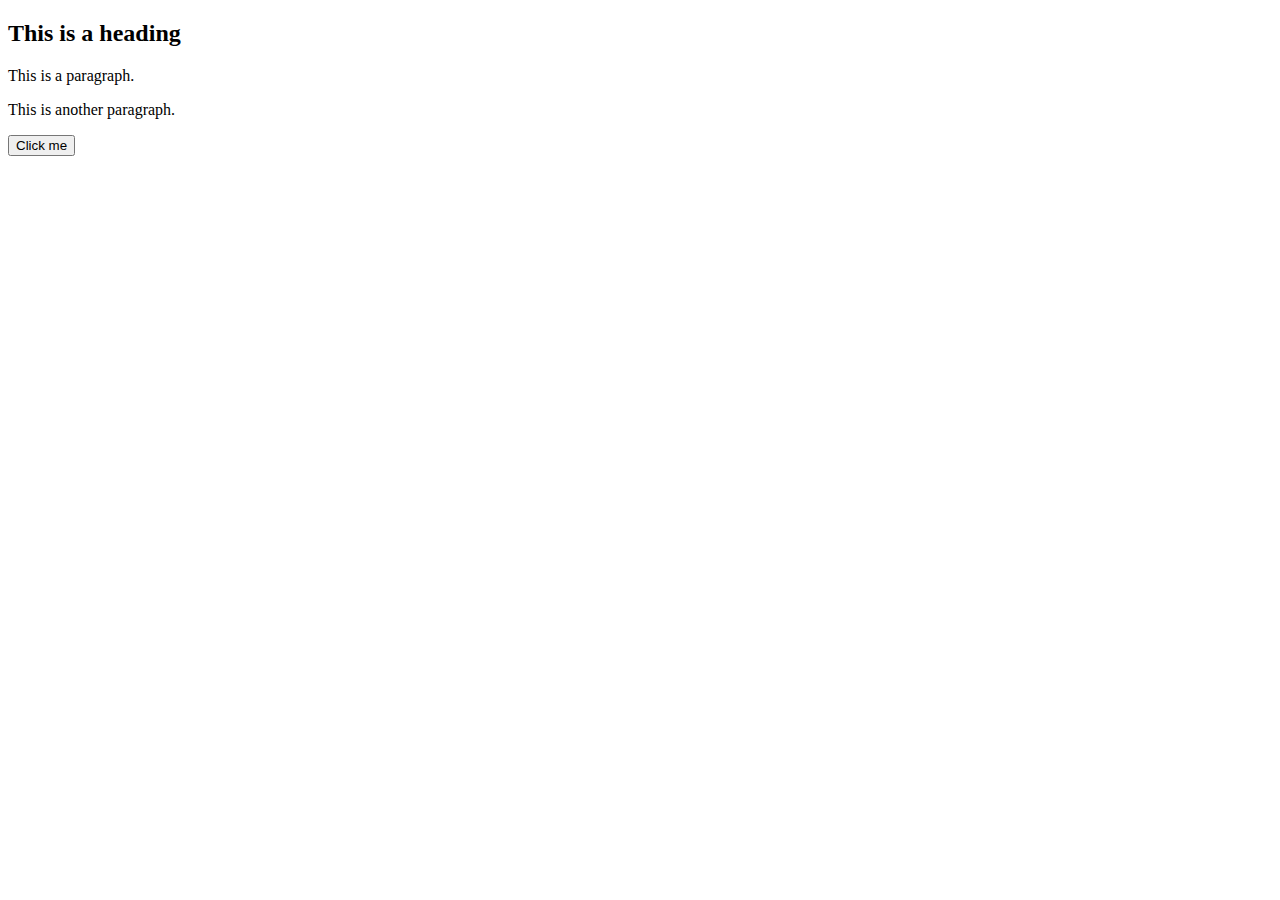
<file: app/templates/teste.html>
<!DOCTYPE html>
<html>
<head>
<script src="https://ajax.googleapis.com/ajax/libs/jquery/1.12.4/jquery.min.js"></script>
<script>
$(document).ready(function(){
    $("button").click(function(){
        $("#test").hide();
    });
});
</script>
</head>
<body>

<h2>This is a heading</h2>

<p>This is a paragraph.</p>
<p id="test">This is another paragraph.</p>

<button>Click me</button>

</body>
</html>
</file>
